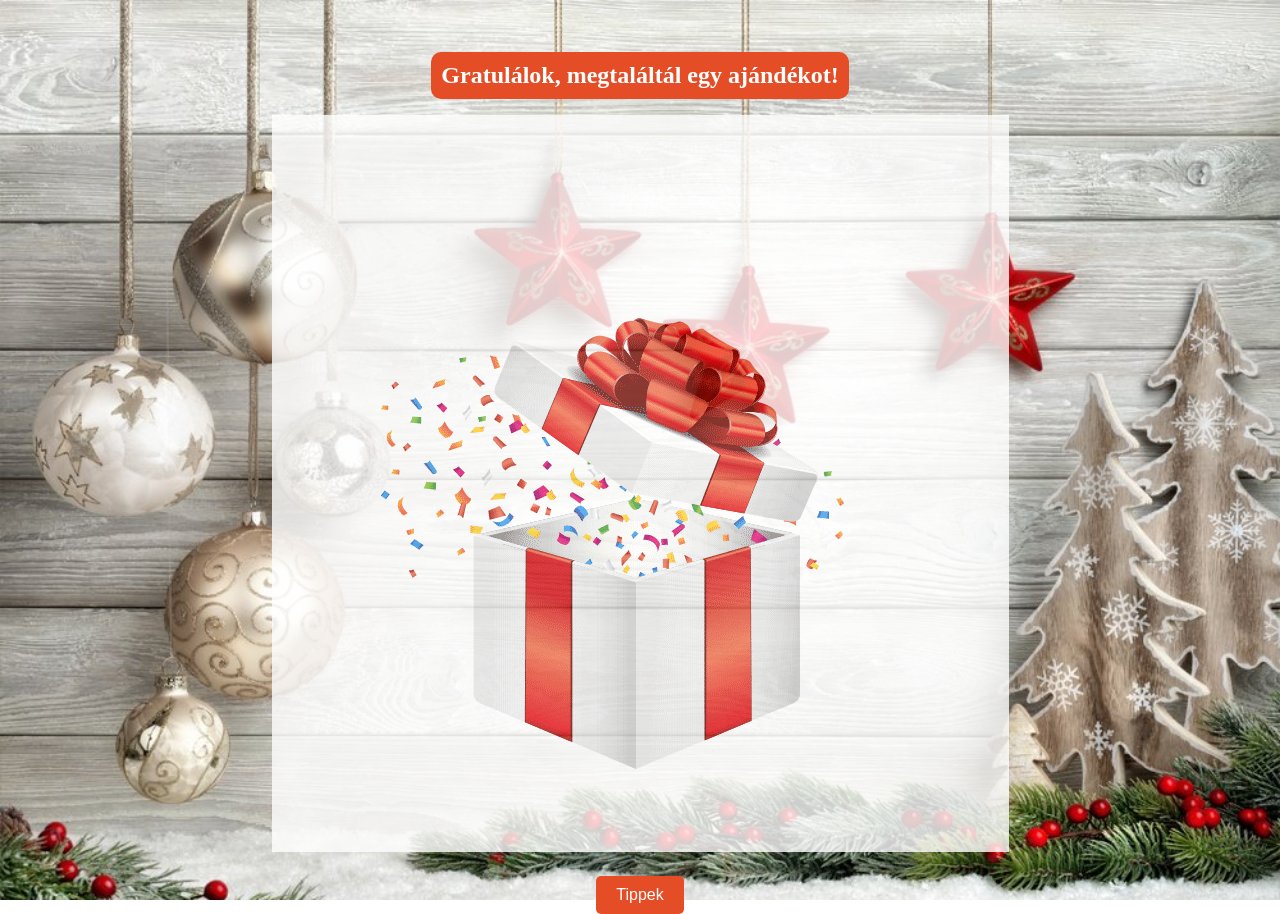
<file: index.html>
<!DOCTYPE html>
<html lang="en">
<head>
    <meta charset="UTF-8">
    <meta http-equiv="X-UA-Compatible" content="IE=edge">
    <meta name="viewport" content="width=device-width, initial-scale=1.0">
    <link rel="stylesheet" href="giftStyle.css">
    <title>Karácsonyi Ajándék</title>
</head>
<body>
    <div class="header">
        <h1>Gratulálok, megtaláltál egy ajándékot!</h1>
    </div>

    <a>
        <img src="gift.gif" alt="Karácsonyi Ajándék" class="gift-icon" id="giftImage">
    </a>

    <script>
        // Ha továbbra is szükséges a kattintásra irányítás, akkor hagyhatod az alábbi részt
        document.querySelector('#giftImage').addEventListener('click', function() {
            window.open('Gifts/1.pdf', '_blank');
            
        });
    </script>

<button onclick="showPopup()">Tippek</button>

<div class="popup" id="popup">
    <p>Szeretlek, de nem kapsz még segítséget😊</p>
    <button onclick="closePopup()">Bezárás</button>
</div>

<script src="script.js"></script>
</body>
</html>
</file>
<file: giftStyle.css>
body {
    display: flex;
    flex-direction: column; /* A tartalom egymás alatt legyen */
    justify-content: center;
    align-items: center;
    height: 100vh;
    margin: 0;
    background-image: url('background.jpg');
    background-size: cover;
    background-attachment: fixed;
}

.header {
    text-align: center;
    margin-top: 50px; /* Tetszőleges távolság a tetejétől */
}

.header h1 {
    font-family: 'Georgia', serif; /* Válassz egy díszes betűtípust */
    font-size: 24px;
    color: #ffffff; /* Szöveg színe */
    background-color: #e44d26; /* Háttérszín */
    padding: 10px; /* Belső térköz a szöveg és a keret között */
    border-radius: 10px; /* Keret lekerekítése */
}


.gift-icon {
    width: 100%; /* Kép méretének növelése */
    height: auto;
    cursor: pointer;
    opacity: 0.8; /* Átlátszóság beállítása */
    transition: opacity 0.3s ease; /* Átlátszóság animációja */
}

.ribbon {
    position: absolute;
    top: 8px;
    left: 50%;
    transform: translateX(-50%);
    width: 20px;
    height: 20px;
    border-left: 10px solid transparent;
    border-right: 10px solid transparent;
    border-bottom: 20px solid #ffffff;
    border-top-left-radius: 10px;
    border-top-right-radius: 10px;
}

.box-lid,
.box-bottom {
    position: absolute;
    width: 100%;
    height: 50%;
    background-color: #e44d26;
}

.box-lid {
    top: 0;
    border-top-left-radius: 10px;
    border-top-right-radius: 10px;
}

.box-bottom {
    bottom: 0;
    border-bottom-left-radius: 10px;
    border-bottom-right-radius: 10px;
}

button {
    margin-top: 20px;
    padding: 10px 20px;
    font-size: 16px;
    cursor: pointer;
    background-color: #e44d26;
    color: #fff;
    border: none;
    border-radius: 5px;
}

.popup {
    display: none;
    position: fixed;
    top: 50%;
    left: 50%;
    transform: translate(-50%, -50%);
    padding: 20px;
    background-color: #fff;
    border: 2px solid #e44d26;
    border-radius: 5px;
    text-align: center;
}

.popup p {
    margin-bottom: 10px;
}

.popup button {
    padding: 10px 20px;
    font-size: 16px;
    cursor: pointer;
    background-color: #e44d26;
    color: #fff;
    border: none;
    border-radius: 5px;
}
</file>
